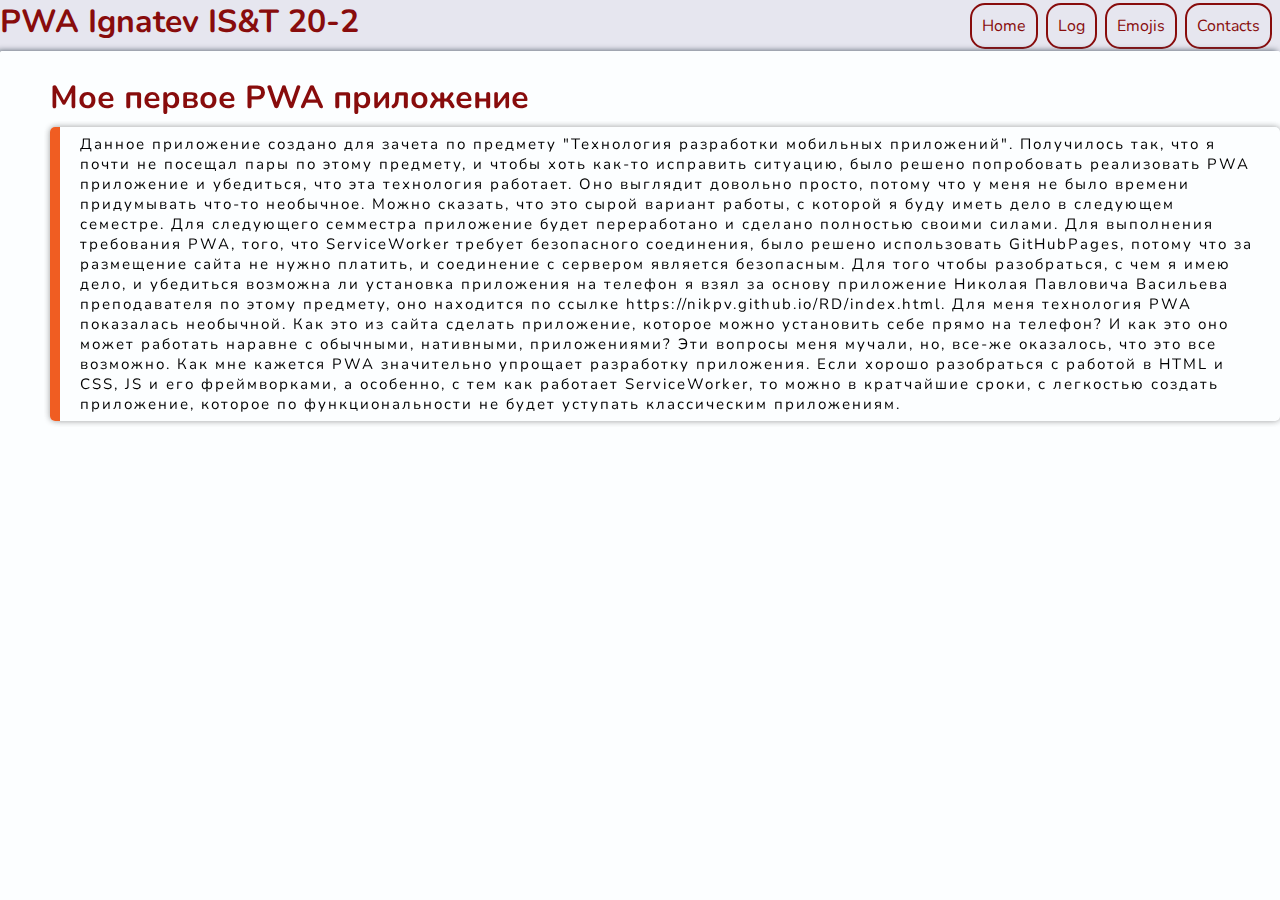
<file: index.html>
<!DOCTYPE html>
<html lang="ru">
  <head>
    <meta charset="UTF-8">
    <meta name="description" content="Мое первое PWA приложение, оно создано для зачета по предмету 
      *Технологии разработки мобильных приложений*.
      Автор: Игнатьев Всеволод. Группа: ИСиТ-20-2. Курс 4 Лесотехнический Университет им. Кирова.">
    <meta name="viewport" content="width=device-width, initial-scale=1, maximum-scale=5">
    <link rel="shortcut icon" href="images/icons/icon-32x32.png">

    <meta http-equiv="X-UA-Compatible" content="IE=Edge">
    <link rel="stylesheet" href="css/style.css">
    <link rel="manifest" href="manifest.json">
    <link rel="shortcut icon" href="favicon.ico">
    
    <!-- ios support -->
    <link rel="apple-touch-icon" href="images/icons/icon-32x32.png">
    <link rel="apple-touch-icon" href="images/icons/icon-64x64.png">
    <link rel="apple-touch-icon" href="images/icons/icon-96x96.png">
    <link rel="apple-touch-icon" href="images/icons/icon-128x128.png">
    <link rel="apple-touch-icon" href="images/icons/icon-192x192.png">
    <link rel="apple-touch-icon" href="images/icons/icon-256x256.png">
    <link rel="apple-touch-icon" href="images/icons/icon-512x512.png">
    <meta name="apple-mobile-web-app-status-bar" content="#da5867">
    <meta name="theme-color" content="#da5867">
    <meta name="apple-mobile-web-app-title" content="PWA Ignatev IS&T 20-2">

    <title>PWA Ignatev IS&T 20-2</title>
    <script src="js/app.js" defer></script>
  </head>
  <body>
    <nav>
          <h1>PWA Ignatev IS&T 20-2</h1>
          <ul id="menu">
            <li class="home">Home</li>
            <li class="show_log">Log</li>
            <li class="api">Emojis</li>
            <li class="contact">Contacts</li>
          </ul>
        </nav>
      <div id="content">
        <button id="install-btn">
          <div id='btn_content'>
            <div id="img_position"><img src="/images/download.svg"  alt="значок загрузки" width="32px" height="32px"></div>
            <div>Install</div>
          </div>
        </button>
        <div id='cont'></div>
      </div>
  </body>
</html>
</file>
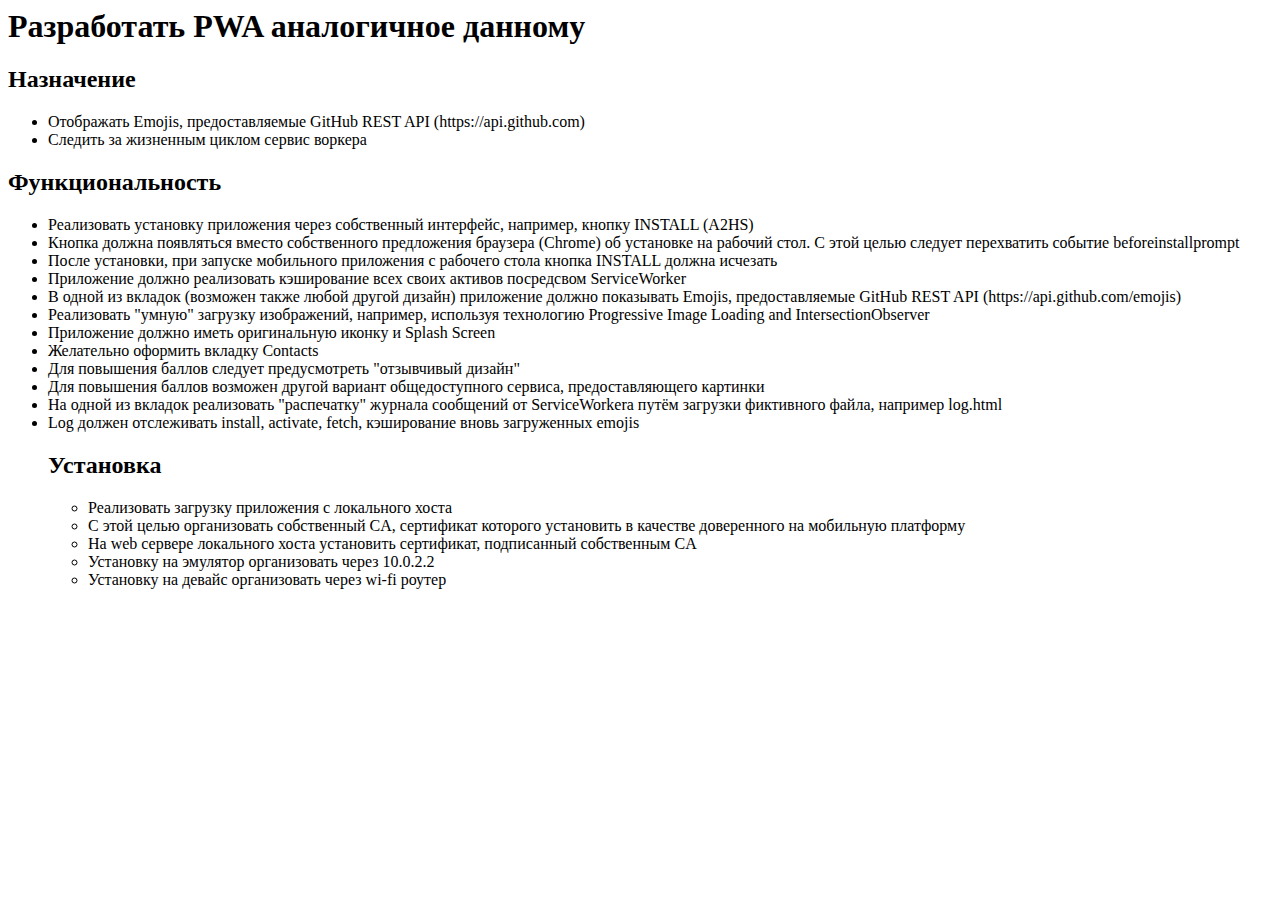
<file: home.html>
<!-- saved from url=(0014)about:internet -->
<html><head><meta http-equiv="Content-Type" content="text/html; charset=UTF-8"></head><body><h1>Разработать PWA аналогичное данному</h1>

<h2>Назначение</h2>

<ul class="border">
<li>Отображать Emojis, предоставляемые GitHub REST API (https://api.github.com)</li>
<li>Следить за жизненным циклом сервис воркера</li>
</ul>

<h2>Функциональность</h2>

<ul class="border">
<li>Реализовать установку приложения через собственный интерфейс, например, кнопку INSTALL (A2HS)</li>
<li>Кнопка должна появляться вместо собственного предложения браузера (Chrome) об установке на рабочий стол. С этой целью следует перехватить событие beforeinstallprompt</li>
<li>После установки, при запуске мобильного приложения с рабочего стола кнопка INSTALL должна исчезать</li>
<li>Приложение должно реализовать кэширование всех своих активов посредсвом ServiceWorker</li>
<li>В одной из вкладок (возможен также любой другой дизайн) приложение должно показывать Emojis, предоставляемые GitHub REST API (https://api.github.com/emojis)</li>
<li>Реализовать "умную" загрузку изображений, например, используя технологию Progressive Image Loading and IntersectionObserver</li>
<li>Приложение должно иметь оригинальную иконку и Splash Screen</li>
<li>Желательно оформить вкладку Contacts</li>
<li>Для повышения баллов следует предусмотреть "отзывчивый дизайн"</li>
<li>Для повышения баллов возможен другой вариант общедоступного сервиса, предоставляющего картинки</li>
<li>На одной из вкладок реализовать "распечатку" журнала сообщений от ServiceWorkera путём загрузки фиктивного файла, например log.html</li>
<li>Log должен отслеживать install, activate, fetch, кэширование вновь загруженных emojis</li>


<h2>Установка</h2>

<ul class="border">
<li>Реализовать загрузку приложения с локального хоста</li>
<li>С этой целью организовать собственный CA, сертификат которого установить в качестве доверенного на мобильную платформу</li>
<li>На web сервере локального хоста установить сертификат, подписанный собственным CA</li>
<li>Установку на эмулятор организовать через 10.0.2.2 </li>
<li>Установку на девайс организовать через wi-fi роутер</li>
</ul>

</ul></body></html>
</file>
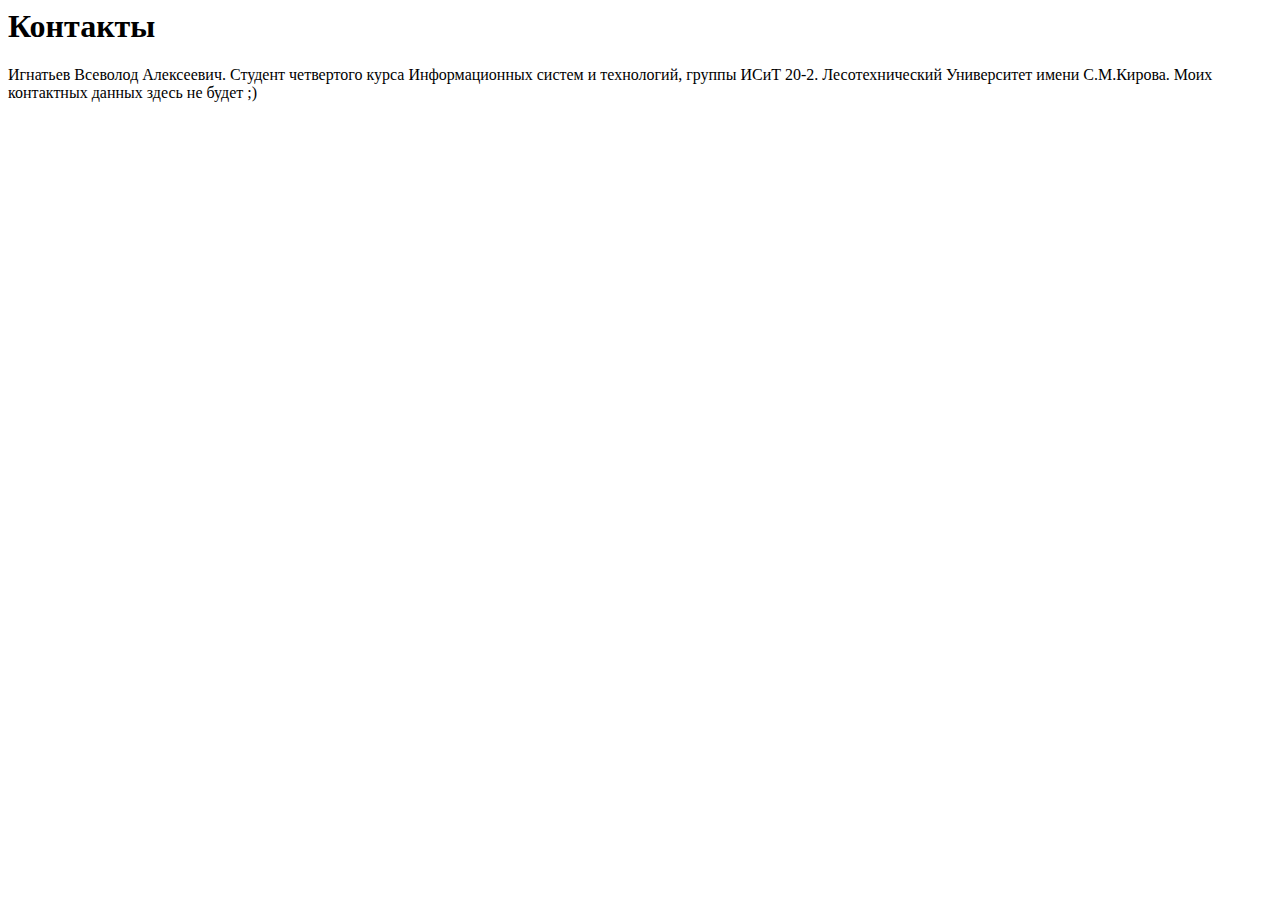
<file: resources/contacts.html>
<html>
  <head>
  <meta http-equiv="Content-Type" content="text/html; charset=UTF-8">
  </head>
  <body>
    <h1>Контакты</h1>
    <div id="cont" class>
      <div class="border"> 
        <div>
          Игнатьев Всеволод Алексеевич.
          Студент четвертого курса Информационных систем и технологий, группы ИСиТ 20-2.
          Лесотехнический Университет имени С.М.Кирова.

          Моих контактных данных здесь не будет ;)
        </div>
      </div>
    </div>
  </body>
</html>
</file>
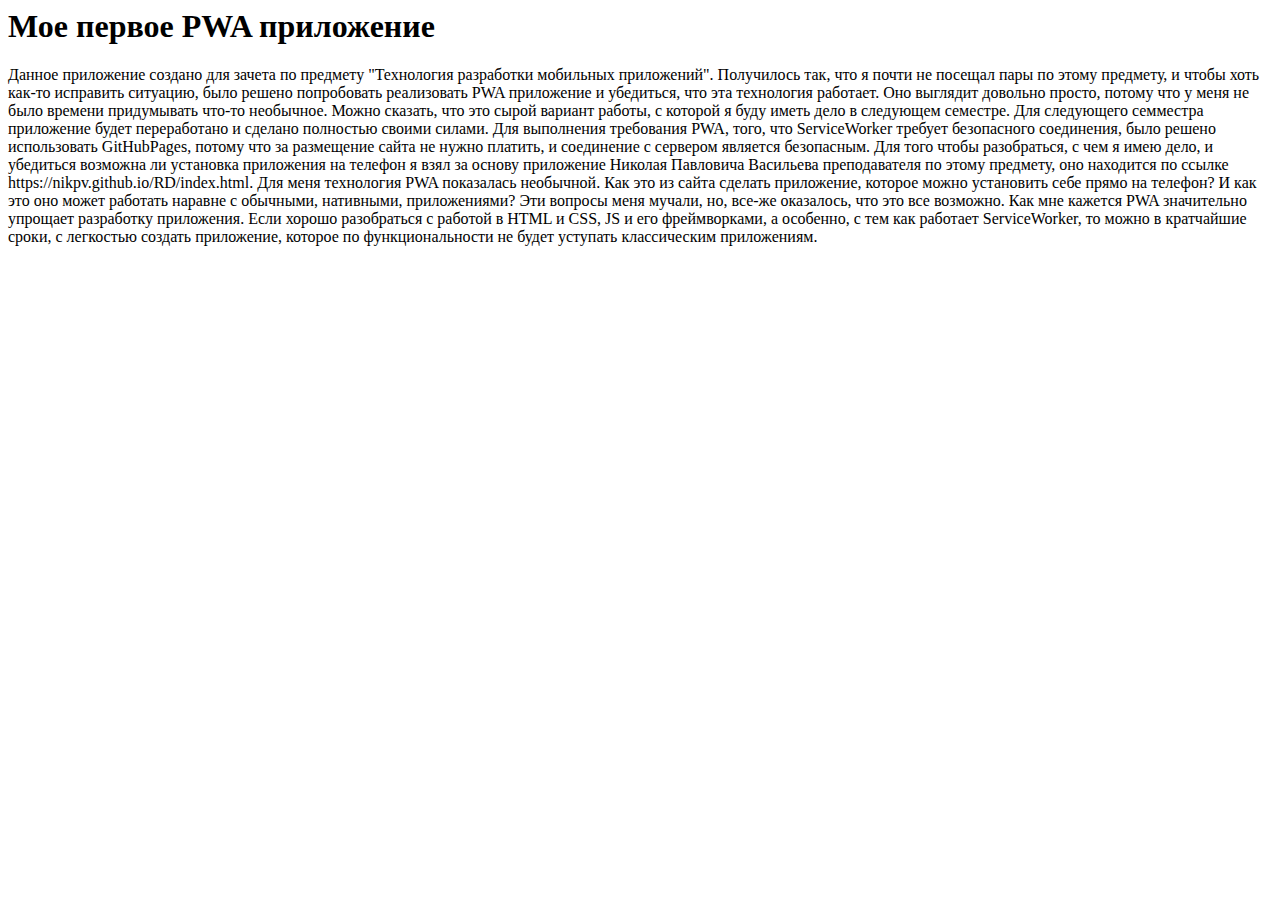
<file: resources/home.html>
<html>
  <head>
    <meta http-equiv="Content-Type" content="text/html; charset=UTF-8">
  </head>
  <body>
    <h1>Мое первое PWA приложение</h1>
    <div id="cont" class>
      <div class="border"> 
        <div>
        Данное приложение создано для зачета по предмету "Технология разработки мобильных приложений".
        Получилось так, что я почти не посещал пары по этому предмету, и чтобы хоть как-то исправить
        ситуацию, было решено попробовать реализовать PWA приложение и убедиться, что эта технология работает.
        Оно выглядит довольно просто, потому что у меня не было времени придумывать что-то необычное.
        Можно сказать, что это сырой вариант работы, с которой я буду иметь дело в следующем семестре.
        Для следующего семместра приложение будет переработано и сделано полностью своими силами.
        Для выполнения требования PWA, того, что ServiceWorker требует безопасного соединения, было решено
        использовать GitHubPages, потому что за размещение сайта не нужно платить, и соединение с сервером является безопасным.
        Для того чтобы разобраться, с чем я имею дело, и убедиться возможна ли установка приложения на телефон
        я взял за основу приложение Николая Павловича Васильева преподавателя по этому предмету,  
        оно находится по ссылке <a>https://nikpv.github.io/RD/index.html</a>.
        Для меня технология PWA показалась необычной. Как это из сайта сделать приложение,
        которое можно установить себе прямо на телефон? И как это оно может работать наравне с обычными,
        нативными, приложениями? Эти вопросы меня мучали, но, все-же оказалось, что это все возможно.
        Как мне кажется PWA значительно упрощает разработку приложения. Если хорошо разобраться с работой
        в HTML и CSS, JS и его фреймворками, а особенно, с тем как работает ServiceWorker, то можно
        в кратчайшие сроки, с легкостью создать приложение, которое по функциональности не будет уступать
        классическим приложениям.
        </div>
      </div>
    </div>
  </body>
</html>
</file>
<file: css/style.css>
@import url("https://fonts.googleapis.com/css?family=Nunito:400,700&display=swap");
* {
  margin: 0;
  padding: 0;
  box-sizing: border-box;
}

html, body {
  height: 100%;
  margin: 0;
  padding: 0;
}

body {
  background-color: #E6E6EF;
  font-family: "Nunito", sans-serif;
  font-size: 1rem;
}

main {
  max-width: 900px;
  margin: auto;
  padding: 0.5rem;
  text-align: center;
  margin-bottom: 0.5rem;
}
nav {
  display: flex;
  justify-content: space-between;
  align-items: center;
}

#menu {
  list-style: none;
  display: flex;
}

#menu li {
  margin-right: 0.5rem;
  padding: 10px;
  text-decoration: none;
  color: #880C0C;
  border: 2px solid #880C0C;
  border-radius: 15px;
  background-color: #E6E6EF;
}

#menu li:hover {
	margin-right: 0.5rem;
	color: #E6E6EF;
	border: 2px solid #E6E6EF;
	border-radius: 15px;
	background-color: #880C0C;
}

#menu li:hover, #menu li.active {
	margin-right: 0.5rem;
	color: #E6E6EF;
	border: 2px solid #E6E6EF;
	border-radius: 15px;
	background-color: #880C0C;
}

.border {
    padding: 0;
}

.border div {
    padding: 7px 20px;
    margin-bottom: 10px;
    border-radius: 5px;
    border-left: 10px solid #f05d22;
    box-shadow: 2px -2px 5px 0 rgba(0,0,0,.1), -2px -2px 5px 0 rgba(0,0,0,.1), 2px 2px 5px 0 rgba(0,0,0,.1), -2px 2px 5px 0 rgba(0,0,0,.1);
    font-size: 15px;
    letter-spacing: 2px;
    transition: 0.3s all linear;
}

.emojis {
    display: flex;
    /*flex-wrap: wrap; justify-content: space-around;*/
    flex-direction: column;
    align-items: center;
}

/* Log */
.logstr {
    font-size: 1em;
    color: blue;
    border: 3px dashed blue;
    margin-bottom: 1%;
    padding: 3px 10px 3px 10px;
    word-break: break-word;
}

.logswstr {
    font-size: 1em;
    border: 3px solid red;
    color: #ff4411 !important;
    margin-bottom: 1%;
    padding: 3px 10px 3px 10px;
    word-break: break-word;
}

/* Install Button */
#install-btn {
  background: #0088cc;
  text-align: center;
  font-size: 200%;
  margin: 1em auto;
  display: block;
  padding: .5em;
  color: white;
  width: 10em;
  max-width: 80%;
  line-height: 1.2em;
}
#install-btn.active {
  display: block;
}
#install-btn {
  display: none;
}
div#btn_content{
    display: flex;
    justify-content: center;
}
div#img_position{
    display: flex;
    flex-wrap: wrap;
    align-content: center;
    margin-right: 15px;
}
h1 {
  color: #880C0C;
  margin-bottom: 0.5rem;
}

/* Content */
div#content {
    position: fixed;
    left: 0;
    width: 100%;
    height: 100%;
    padding: 25px 0px 114px 50px;
    overflow: scroll;
    background: #fcfeff;
    border-radius: 1.5px;
    -moz-box-sizing: border-box;
    -webkit-box-sizing: border-box;
    box-sizing: border-box;
    -moz-box-shadow: -3px 0 6px #4a5562;
    -webkit-box-shadow: -3px 0 6px #4a5562;
    box-shadow: -3px 0 6px #4a5562;
    -moz-transition: all 300ms;
    -webkit-transition: all 300ms;
    transition: all 300ms;
}

.container {
  display: grid;
  grid-template-columns: repeat(auto-fit, minmax(15rem, 1fr));
  grid-gap: 1rem;
  justify-content: center;
  align-items: center;
  margin: auto;
  padding: 1rem 0;
}

.card {
  display: flex;
  align-items: center;
  flex-direction: column;
  width: 15rem auto;
  height: 12rem;
  background: #fff;
  box-shadow: 0 10px 20px rgba(0, 0, 0, 0.19), 0 6px 6px rgba(0, 0, 0, 0.23);
  border-radius: 10px;
  margin: auto;
  margin-bottom: 12px;
  overflow: hidden;
}

.card--avatar {
  width: 100%;
  height: 10rem;
  object-fit: none;
  border-bottom: 2px solid gray;
}
.card--title {
  color: #222;
  font-weight: 700;
  text-transform: capitalize;
  font-size: 1.1rem;
  margin-top: 0.5rem;
}

.card--link {
  text-decoration: none;
  background: #db4938;
  color: #fff;
  padding: 0.3rem 1rem;
  border-radius: 20px;
}
</file>
